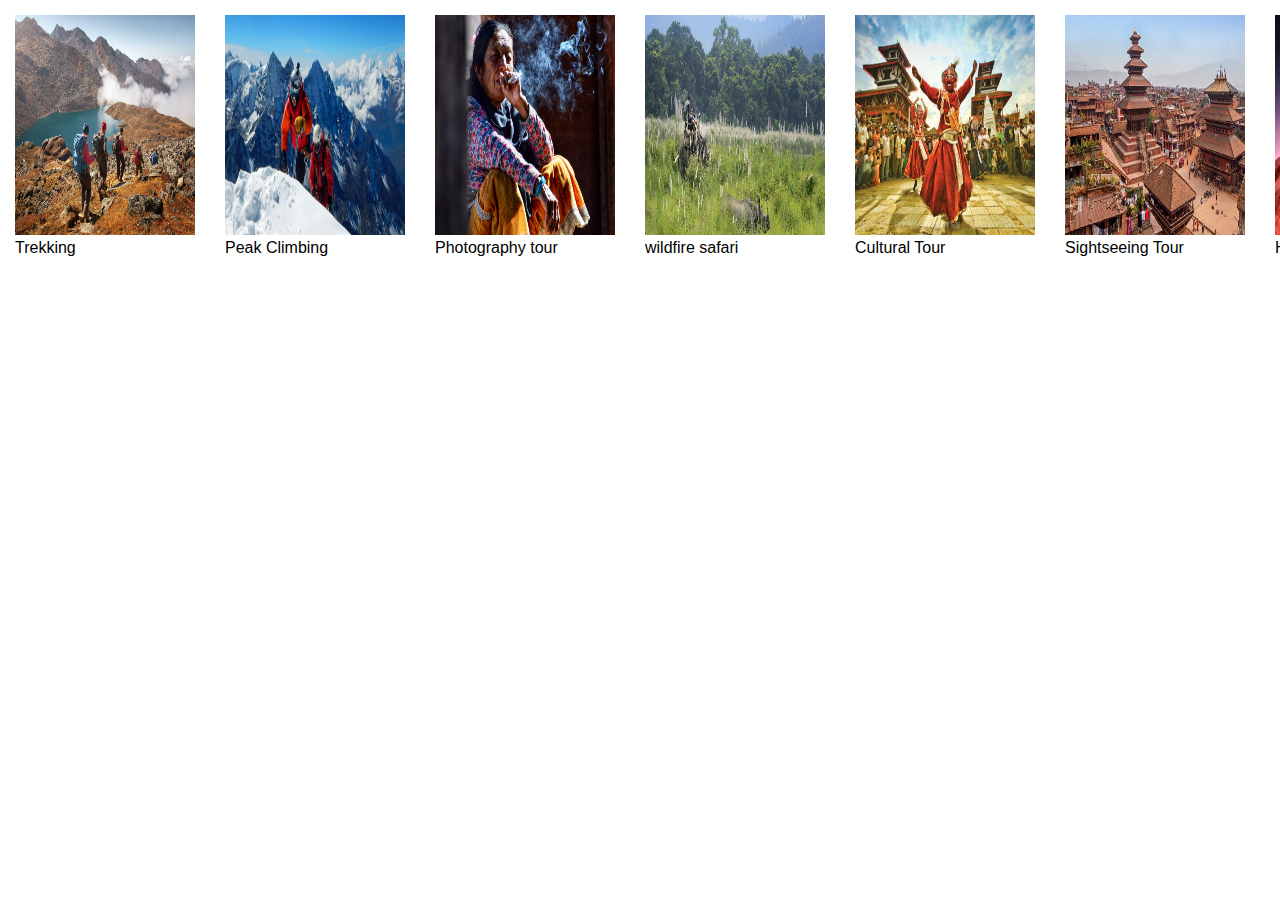
<file: activities.html>
<!DOCTYPE html>
<html lang="en">
<head>
    <meta charset="UTF-8">
    <meta name="viewport" content="width=device-width, initial-scale=1.0">
    <link rel="stylesheet" href="style.css">
    <script src="script.js" defer></script>
</head>
<body>
    <div class="activities">
        <div class="container">
            <img src="img/trekking.jpg" alt="trekking">
            <div class="image-text">Trekking</div>
        </div>
        <div class="container">
            <img src="img/peak climbing.jpg" alt="climbing">
            <div class="image-text">Peak Climbing</div>
        </div>
        <div class="container">
            <img src="img/photography.jpg" alt="photography">
            <div class="image-text">Photography tour</div>
        </div>
        <div class="container">
            <img src="img/wildfire.jpg" alt="safari">
            <div class="image-text">wildfire safari</div>
        </div>
        <div class="container">
            <img src="img/culture.jpg" alt="culture">
            <div class="image-text">Cultural Tour</div> 
        </div>
        <div class="container">
            <img src="img/siteseeing.jpg" alt="sightseeing">
            <div class="image-text">Sightseeing Tour</div>
        </div>
        <div class="container">
            <img src="img/helicopter.jpg" alt="helicopter">
            <div class="image-text">Heli Tour</div>
        </div>
        <div class="container">
            <img src="img/hiking.jpg" alt="hiking">
            <div class="image-text">Hiking</div>
        </div>
        <div class="container">
            <img src="img/honey.jpg" alt="honey">
            <div class="image-text">Honey Hounting</div>
        </div>
        <button class="arrow-button" id="prevButton"></button>
        <button class="arrow-button" id="nextButton">❯</button>
    </div>
</body>
</html>
</file>
<file: style.css>
*{
    margin: 0;
    padding: 0;
    box-sizing: border-box;
}

html,body{
    width: 100%;
    height: 100%;
    font-family: Poppins,sans-serif;
}

nav {
  width: 100%;
  height: 100px;
  color: #fff;
  display: flex;
  align-items: center;
  position: fixed;
  padding-left: 20px;
  top: 0; 
  z-index: 99; 
  gap: 50px;  
}
.left label{
    color: black;
}
.left {
  display: flex;
  align-items: center;
}
.left img {
  height: 40px;
  margin-right: 10px; 
}
label {
  font-size: 22px;
  font-weight: bold;
  display: flex;
  flex-direction: column; 
  align-items: center;
  text-align: center;
  color: black;
  margin-right: 10px;
}
label span {
  display: inline-block;
  position: relative;
  color: fuchsia;
}
label::after {
  content: '';
  display: block;
  position: absolute;
  bottom: -2px;
  left: 0;
  width: 100%;
  height: 2px;
  /* background-color: #3498db; */
}


#right{
  margin-left: 170px;
  display: flex;
  align-items: center;
  width: 100%;
  height: 80px;
  gap: 60px;
  /* background-color: #3498db; */
}
nav a {
  color: rgb(255, 253, 253);
  margin: 0 5px;
  font-size: 15px;
  font-weight: 900;
  font-family: Poppins,sans-serif;
  text-decoration: none;
}
#right-button{
  display: flex;
  align-items: center;
  width: 300px;
  height: 80px;
  margin-left: 40px;
  /* background-color: blueviolet; */
  border-color: rgb(66, 12, 159);

}
.search-button{

  width: 50px;
  height: 50px;
  border-radius: 50%;
  margin-right: 20px; 
  font-size: 34px;
  background-color: transparent; 
  border-color: rgb(66, 12, 159);

}
.plan-button{
  width: 120px;
  height: 50px;
  color:white;
  border-color: rgb(66, 12, 159);

  background-color: transparent;
}

/*nav end */
.background-img {
  position: relative;
  background-size: cover;
  background-position: center center;
}

.background-img img {
  width: 100%;
  height: 780px;
}

#background-text{
  position: absolute;
  top: 28%;
  width: 760px;
  height: 520px;
  /* background-color: brown; */
  display: flex;
  align-items: start;
  flex-direction: column;
  padding-left: 50px;
  padding-top:40px ;
}
.text0{
  font-weight: 900;
  font-size: 48px;
  font-family: Poppins,sans-serif ;
  text-shadow: 0.5px 0.5px black;
  color: #fff;
  text-align: start;
  line-height: 1.4;
  margin-bottom: 45px;
  word-spacing: -7px;

}

.wy{
  color: fuchsia;
}


.text1 {
    font-size: 18px;
    color: white; 
    margin: 0;
    line-height: 1.75;
    font-weight: 400;
    text-align: start;
    margin-bottom: 45px;

  }

   .c1{
  background-color: fuchsia;
  font-size: 20px;
  color: white; 
  line-height: 2;
  font-weight: 400;
  width: 200px;
  height: 50px;
  border-radius: 17px;
  text-align: center;
  margin-right: 25px;
  }
 
  .d1{
      height: 50px;
    background-color: yellowgreen;
    font-size: 20px;
    color: white; 
    line-height: 2;
    font-weight: 400;
    text-align: start;
    text-align: center;
    border-radius: 17px;
  }

  #movable-img{
      position: absolute;
      top: 28%;
      left: 50%;
      width: 760px;
      height: 520px;
      /* background-color: rgb(255, 0, 0); */
  }
  #image-slide{
      position: relative;
      width: 100%;
      height: 350px;
      margin-top: 130px;
     /* background-color: yellow; */
     display: flex;
     flex-shrink: 0;
     overflow: hidden;
  }
  #image-slide img{
      margin-right: 15px;
      width: 220px;
      height: 300px;
      background-color: #ccced0;
      border-radius: 17px;
      /* background-size: cover; */
      object-fit: cover;
  }
/* nav */
/* nav {
  background-image: linear-gradient(to right, #e0d8ec, #114b89);
   color: #fff;
  padding: 28px;
  text-align: center;
  display: flex;
  align-items: center;
  position: sticky;
  top: 0; 
  z-index: 100;
  justify-content: space-between;
  
}
.left label{
    color: black;
}
.left {
  display: flex;
  align-items: center;
}
.left img {
  height: 40px;
  margin-right: 10px; 
}
label {
  font-size: 22px;
  font-weight: bold;
  display: flex;
  flex-direction: column; 
  align-items: center;
  text-align: center;
  color: black;
  margin-right: 10px;
}
label span {
  display: inline-block;
  position: relative;
  color: fuchsia;
}
label::after {
  content: '';
  display: block;
  position: absolute;
  bottom: -2px;
  left: 0;
  width: 100%;
  height: 2px;
  background-color: #3498db;
}

nav a {
  color: black;
  margin: 0 5px;
  font-weight: bold;
  margin-right: 10px;
}
button.search-button,

button.plan-button {
  background-color: yellowgreen;
  color: honeydew;
  border: none;
  padding: 10px 35px;
  border-radius: 20px;
  cursor: pointer;
  font-size: 16px;
  text-align: center;
}

button.search-button {
  margin-left: 20px;
}

button.search-button:hover,
button.plan-button:hover {
  background-color: skyblue;
}
/*nav end */

/*background img */
/* .background-img {
  text-align: center;
  background-size: cover;
  background-position: center center;
  background-repeat: no-repeat;
}

.background-img img {
  width: 100%;
  height: 600px;
}

.text {
  margin: 0;
  font-weight: 800;
  line-height: 1.3333333333333333;
  font-size: 38px;
  position: absolute;
  top: 55%;
  left: 20%;
  transform: translate(-50%, -50%);
  text-shadow: 1.5px 1.5px black;
  transform: translate(-50%, -50%);
  color: #fff;
  text-align: start;
}
.wy{
    color: fuchsia;
  }

  .text1 {
   position: absolute;
    top: 70%;
    left: 2%;
    font-size: 20px;
   color: white; 
   margin: 0;
    line-height: 1.75;
    font-size: 1rem;
    font-weight: 400;
    text-align: start;
  }
  .c1{
background-color: fuchsia;
position: absolute;
    top: 90%;
    left: 2%;
    font-size: 20px;
   color: white; 
   margin: 0;
    line-height: 2;
    font-weight: 400;
    text-align: start;
    border-radius: 22px;
  }
  .d1{
background-color: yellowgreen;
position: absolute;
    top: 90%;
    left: 15%;
    font-size: 22px;
   color: white; 
   margin: 0;
    line-height: 2;
    font-weight: 400;
    text-align: start;
    border-radius: 20px;
  }

  .image-text {
  position: absolute;
  bottom: 0;
  left: 0;
  background: rgba(0, 0, 0, 0.7);
  color: white;
  padding: 10px;
  width: 100%;
  box-sizing: border-box;
  text-align:start ;
  font-weight: bold;
}  */
/* background image end */

.destinations {
  display: flex;
  align-items: center;
}
.image-container {
position: relative;
  margin: 15px;
}
.destinations img {
  height: 250px;
  width: 400px;
}
.activities {
  display: flex;
  align-items: center;
}
.container {
  position: relative;
  margin: 15px;
}
.activities img {
  height: 220px;
  width: 180px;
}

/*welcome section */
.hb{
  margin-top: 50px;
  text-align: center;
}
.hb1{
  font-size: 30px;
  text-align: center;
  color: black;
    font-weight: 800;
    line-height: 1.3333333333333333;
    color: #000;
}
.hb2{
  color: fuchsia;
}
.hb3{
  line-height: 1.75;
  font-weight: 400;
  color: #919EAB;
  margin-bottom: 20px;
  margin-top: 70px;
  font-size: 18x;
  text-align: center;
}
.hb4{
  margin-top: 40px;
  font-size: 18px;
  text-align: center;
    line-height: 1.75;
    font-weight: 400;
    color: #919EAB;
}

.about{
  background-color: yellowgreen;
  color: honeydew;
  border: none;
  padding: 10px 35px;
  border-radius: 22px;
  cursor: pointer;
  font-size: 18px;
  align-self: center;
  margin-top: 75px;
}
button.about:hover {
  background-color: skyblue;
}
/* welcome section end */

/* DSG */
.trip-formz {
  padding-left: 360px;
  width: 100%;
  height: 320px;
  padding-top: 152px;
}
.d-flex {
  width: 900px;
  height: 100px;
  display: flex;
  background-color: #ccced0;
  border-radius: 13px;
  padding: 13px;
}
input,select , datalist{
  text-align: center;
  width: 250px;
  height: 70px;
  background-color: #ccced0;
  border: #ccced0;
}
#submit{
  width: 120px;
  height: 70px;
}
input:hover {
  color: skyblue;
}
/* DSG end*/

/* favourate */
.favorite{
  margin-top: 95px;
  display: flex;
  position: relative;
  width: 100%;
  height: 450px;
  }

.left-panel {
  margin-top: 20px;
  width: 650px;
  height: 450px;  
  padding-left: 220px;
}

.left-panel h1{
  margin: 0;
    font-weight: 800;
    line-height: 1.3333333333333333;
    font-size: 2.1rem;
}

.left-panel h3{
  margin-top: 17px;
    line-height: 1.75;
    font-size: 1.15rem;
    font-weight: 400;
    color: #637381;
}

.left-panel ul{
  margin-top: 32px;
  font-weight: 200;
}

.left-panel li{
  margin-left: 8px;
  margin-top: 10px;
    font-weight: 500;
    line-height: 1.3333333333333333;
    font-size: 1.15rem ;
}

.right-panel{
  display: flex;
  justify-content: space-between ;
  flex-wrap: wrap;    
  position: relative;
  padding: 20px;
  width: 700px;
  height: 450px;
}
#box1{
  width:400px ;
  height: 200px;
  margin-left: 20px;
  margin-bottom: 20px;
  background-color: yellowgreen;
  background-image: url(https://images.unsplash.com/photo-1526772662000-3f88f10405ff?q=80&w=1974&auto=format&fit=crop&ixlib=rb-4.0.3&ixid=M3wxMjA3fDB8MHxwaG90by1wYWdlfHx8fGVufDB8fHx8fA%3D%3D);
  background-size: cover;
  border-radius: 16px;
  background-position: bottom -10px;
}
#box2{
  width:200px ;
  height: 200px;
  margin-right: 20px;
  background-color: rgb(205, 109, 50);
  background-image: url(https://images.unsplash.com/photo-1671210528714-9eb963f279df?q=80&w=2075&auto=format&fit=crop&ixlib=rb-4.0.3&ixid=M3wxMjA3fDB8MHxwaG90by1wYWdlfHx8fGVufDB8fHx8fA%3D%3D);
  background-size: cover;
  border-radius: 16px;
}

#box3{
  width:200px ;
  height: 200px;
  margin-left: 20px;
  background-color: rgb(84, 50, 205);
  background-image: url(https://images.unsplash.com/photo-1489575399610-e9a20b205184?q=80&w=1957&auto=format&fit=crop&ixlib=rb-4.0.3&ixid=M3wxMjA3fDB8MHxwaG90by1wYWdlfHx8fGVufDB8fHx8fA%3D%3D);
  background-size: cover;
  background-position: bottom;
  border-radius: 16px;
}

#box4{
  width:400px ;
  height: 200px;
  margin-right: 20px;
  background-color: yellowgreen;
  background-image: url(https://plus.unsplash.com/premium_photo-1661902004576-4680d275f234?q=80&w=2070&auto=format&fit=crop&ixlib=rb-4.0.3&ixid=M3wxMjA3fDB8MHxwaG90by1wYWdlfHx8fGVufDB8fHx8fA%3D%3D);
  background-size: cover;
  border-radius: 16px;
  background-position: bottom;
} 
/*favourite end */

/* feature package */
.featured-package{
  width: 100%;
  height: 1100px;
  text-align: center;
  margin-top: 130px;
  margin-bottom: 30px;
}
.featured-package h4 {
  font-size: 12px;
  color:#919EAB; 
  font-weight: 600;
  margin-bottom: 5px;
}
.featured-package h1{
  font-weight: 800;
  margin-top: 5px;
  line-height: 1.3333333333333333;
  font-size: 2.2rem; 
  margin-bottom: 5px;
}
.featured-package h2 {
  line-height: 1.75;
    font-size: 1.05rem;
    font-weight: 400;
    color: #637381; 
    margin-top:14px;
}
.packages{
  margin-top: 80px;
  width: 100%;
  height: 800px;
  display: flex;
  justify-content: space-between;
  padding-left: 75px;
  padding-right: 75PX;
  flex-wrap: wrap;
}
.package{
  width: 400px;
  height: 320px;
  background-color: rgb(213, 225, 221);
  border-radius: 16px;
  }
.imgdiv {
  width: 100%;
  height: 230px;
  overflow: hidden;
  background-size: cover;
  background-position: center;
  border-radius: 9px;
}
.imgdiv img {
  transition: transform 0.3s ease-in-out;
  width: 100%;
  height: 100%;
  object-fit: cover;
}
.imgdiv:hover img{
  transform: scale(1.2);
}
.package-details{
  width: 100%;
  height: 70px;
}
button.b1{
  background-color: yellowgreen;
  color: honeydew;
  border: none;
  padding: 10px 35px;
  border-radius: 22px;
  cursor: pointer;
  font-size: 18px;
  align-self: center;
  margin-top: 400px;
  margin-bottom: 20px;
}
button.b1:hover {
  background-color: skyblue;
}
/* feature package end */

/* Working Process */
.work-flow
{
    text-align: center;
    width: 100%;
    height: 300px;
    margin-bottom: 40px;
}
.work-flow h5{
  color :rgb(99, 115, 129);
  font-size: 0.75rem;
  font-weight: 450;
}
.work-flow h1{
  margin: 0;
    font-weight: 800;
    line-height: 1.3333333333333333;
    font-size: 2rem;
}
.work-flow p{
  margin: 16px 0px 0px;
    line-height: 1.75;
    font-size: 1rem;
    font-weight: 400;
    color: rgb(99, 115, 129);
}
.processs{
  display: flex;
   flex-wrap: wrap;
    justify-content: space-between;
    align-items: center;
    padding: 10px;
    width: 84%;
    margin-left: 120px;
    height: 300px;
}
.process{
    box-shadow: 2px 6px 8px rgba(0, 0, 0, 0.2);
    border-radius: 12px;
    width: 290px;
    height: 170px;
    align-items: center;
}
button.b2{

  background-color: yellowgreen;
  color: honeydew;
  border: none;
  padding: 10px 35px;
  border-radius: 22px;
  cursor: pointer;
  font-size: 18px;
  align-self: center;
  margin-top: 5px;
  margin-bottom: 500px;
  flex-wrap: wrap;
  flex-wrap: calc(10px);

}
button.b2:hover {
  background-color: skyblue;
}
/*Working process end */

/* best package */
.best-packages{
  margin-top: 300px;
  width: 100%;
  height: 500px;
  text-align: center;
}
.best-packages h1{
  margin-top: 20px;
    font-weight: 800;
    line-height: 1.3333333333333333;
    font-size: 2rem;
    margin-top: 5px;
    margin-bottom: 5px;
}
.best-packages h2{ 
  line-height: 1.75;
    font-size: 1rem;
    font-weight: 400;
    color: #637381;
    margin-top: 16px;
}
.best-packages h4{
  color: #637381;
  font-weight: 700;
  font-size: 1rem;
  margin-bottom: 5px;
}
.packages{
  height: 400px;
  margin-top: 30px;
  display: flex;
}
button.b3{
  background-color: yellowgreen;
  color: honeydew;
  border: none;
  padding: 10px 35px;
  border-radius: 22px;
  cursor: pointer;
  font-size: 18px;
  margin-bottom: 100px;
}
button.b3:hover {
  background-color: skyblue;
}
/* best package end */

/* short and reward */
.best-packagesr{
  margin-top: 300px;
  width: 100%;
  height: 700px;
  text-align: center;
}
.best-packagesr h1{
  margin-top: 20px;
    font-weight: 800;
    line-height: 1.3333333333333333;
    font-size: 2rem;
    margin-top: 5px;
    margin-bottom: 5px;
}
.best-packagesr h2{ 
  line-height: 1.75;
    font-size: 1rem;
    font-weight: 400;
    color: #637381;
    margin-top: 16px;
}
.best-packagesr h4{
  color: #637381;
  font-weight: 700;
  font-size: 1rem;
  margin-bottom: 5px;
}
.packages{
  height: 400px;
  margin-top: 30px;
}
button.b3{
  background-color: yellowgreen;
  color: honeydew;
  border: none;
  padding: 10px 35px;
  border-radius: 22px;
  cursor: pointer;
  font-size: 18px;
  margin-bottom: 100px;
}
button.b3:hover {
  background-color: skyblue;
}
/* short and reward end */

/* latest news */
.read-our-latest-news{
  text-align: center;
  margin-top: 300px;
      width: 100%;
      height: 550px;
}
.read-our-latest-news h5{
  color :rgb(99, 115, 129);
  font-size: 0.75rem;
  font-weight: 450;
}
.read-our-latest-news h1{
  margin: 0;
  font-weight: 800;
  line-height: 1.3333333333333333;
  font-size: 2rem;

}
.read-our-latest-news p{
  margin: 16px 0px 0px;
    line-height: 1.75;
    font-size: 1rem;
    font-weight: 400;
    color: rgb(99, 115, 129);
}
.news{
  margin-top: 20px;
  display: flex;
  flex-wrap: wrap; 
  position: relative;
  justify-content:space-between;
  width: 1260px;
  margin-left: 120px;
  height: 460px;
}
.news-lt{
  border-radius: 12px;
  width: 616px ;
  height: 450px;
  border-radius: 12px;
  }

.news-r{
  border-radius: 12px;
  width: 610px;
  height: 460px;
  display: flex;
  flex-wrap: wrap;
  justify-content: space-between;
}
.new-r{
  width: 295px;
  height: 200px;
  background-color: yellow;
}
.imgdivnew {
  width: 100%;
  height: 430px;
  overflow: hidden;
  background-size: cover;
  background-position: center;
  border-radius: 9px;
}
.imgdivnew img{
  width: 100%;
  height: 100%;
  object-fit: cover;
}
.imgdivnew1 {
  width: 100%;
  height: 200px;
  overflow: hidden;
  background-size: cover;
  background-position: center;
  border-radius: 9px;
}
.imgdivnew1 img{
  width: 100%;
  height: 100%;
  object-fit: cover;
}
/*latest news end */

/* why us */
.whyus{
  margin-top: 200px;
  text-align: center;
}
.whyus h4{
  color :rgb(99, 115, 129);
  font-size: 0.75rem;
  font-weight: 450;
}
.whyus h1{
  margin: 0;
  font-weight: 800;
  line-height: 1.3333333333333333;
  font-size: 2rem;
}
.whyus p{
  margin: 16px 0px 0px;
    line-height: 1.75;
    font-size: 1rem;
    font-weight: 400;
    color: rgb(99, 115, 129);
}
.center-container {
  display: flex;
  justify-content: space-between;
  align-items: center;
  height: 100vh;
  padding: 0 20px; 
}

.left-section,
.right-section {
  flex: 1;
  margin: 0 140px;
}

.image-section {
  flex: 0 0 auto;
  margin: 0 40px; 
}
.wu1 {
  display: flex;
  flex-direction: column;
}
.wu1 > :not(style):not(style) {
  margin: 10px;
}
.wu2 {
  display: flex;
  flex-direction: column;
}
.wu2 > :not(style):not(style) {
  margin: 0px;
}
.wu3 {
  margin: 8px;
  width: 16px;
  height: 16px;
  flex-shrink: 0;
  border-radius: 50%;
  background: linear-gradient(rgb(255, 212, 83), rgb(248, 191, 18));
}
.wu4 {
  display: flex;
  flex-direction: column;
  height: 100px;
}
.wu5 {
  margin: 0px;
  font-size: 18px;
  font-weight: 800;
  line-height: 1.85714;
}
.wu6 {
  margin: 0px;
  line-height: 1.85714;
  font-size: 0.875rem;
  font-family: Poppins, sans-serif;
  font-weight: 400;
  color: rgb(99, 115, 129);
}
.wu7 {
  display: flex;
  flex-direction: column;
  flex-direction: row;
}
.wu8 {
  margin: 8px;
  width: 16px;
  height: 16px;
  flex-shrink: 0;
  border-radius: 50%;
  background: linear-gradient(rgb(77, 177, 201), rgb(33, 158, 188));
}
.wu9 {
  width: 300px;
  height: 300px;
  object-fit: cover;
}
.wu10 {
  display: flex;
  flex-direction: column;
  flex-direction: row;
}
.wu11 {
  display: flex;
  flex-direction: column;
  flex-direction: row;
}
/* why us end */
.whyus1{
  width: 100%;
  height: 600px;
  /* background-color:red ; */
  padding-left: 120px;
  display: flex;
  position: relative
}

.whyus1 h5{
  
  font-weight: 800;
  font-size: 1.3rem;
  line-height: 2;
}
.whyus1 p{
  
  font-weight: 200;
  font-size: 1rem;
  line-height: 1.5;
  color:#929ca7;
}


#two{
  width: 400px;
  height: 90px;
  /* background-color: rgb(0, 140, 255); */
  margin-bottom: 80px;
  position: relative;
}
#three{
  width: 400px;
  height: 90px;
  /* background-color: yellow; */
  
  position: relative;

}
#one{
  width: 400px;
  height: 90px;
  /* background-color: rgb(0, 255, 119); */
  margin-bottom: 80px;
  position: relative;
}
#one1{
  width: 20px;
  height: 20px;
  position: absolute;
  background-color: rgb(0, 255, 64);
  left:75%;
  top: 3%;
  border-radius: 50px;
}

#one2{
  width: 20px;
  height: 20px;
  position: absolute;
  background-color: #eaff00;
  left:65%;
  top: 3%;
  border-radius: 50px;
}
#rightwhyus{
width: 400px;
height: 500px;
position: relative;
/* background-color: rgb(139, 114, 250); */
}
#imagewhyus{
width: 430px;
height: 500px;
/* background-color: #000; */
padding-left: 75px;
padding-top: 70px;

}

#leftwhyus{
  width: 400px;
height: 500px;
/* background-color: rgb(139, 114, 250); */
}

#four{
  width: 400px;
  height: 90px;
  /* background-color: rgb(0, 255, 119); */
  margin-bottom: 80px;
  position: relative;
  padding-left: 40px;
}

#five{
  width: 350px;
  height: 90px;
  /* background-color: rgb(0, 255, 119); */
  margin-bottom: 80px;
  position: relative;
  padding-left: 40px;
  margin-left: 30px;
}
#six{
  width: 400px;
  height: 90px;
  /* background-color: rgb(0, 255, 119); */
  margin-bottom: 80px;
  position: relative;
  padding-left: 40px;
}

#one3{
  width: 20px;
  height: 20px;
  position: absolute;
  background-color: rgb(255, 157, 0);
  left:0%;
  top: 3%;
  border-radius: 50px;
}





/* trip of the month */
.trip-of-the-month{
  width: 100%;
  height: 450px;
  display: flex;  
  justify-content: center;  
  align-items: center;
  margin-bottom: 40px;

}

.tripimg{
  width: 700px;
  height: 450px;
  overflow: hidden;
  background-size: cover;
  background-position: center;
  border-top-left-radius: 25px;
  border-bottom-left-radius: 25px; 
  position: relative; 
}

.tripimg img{
  width: 100%;
  height: 100%;
  object-fit: cover;
 
}
.tripimg::before {
    content: "";
    position: absolute;
    top: 0;
    right: 0;
    bottom: 0;
    width: 420px; 
    background: linear-gradient(to left, #161C24, transparent); 
  }

.tripcontent{
  color: #fff;
  width: 600px;
  height: 450px;
  background-color:  #161C24;
  border-top-right-radius: 35px;
  border-bottom-right-radius: 35px;
  padding: 60px;
  text-align: start;

}
.tripcontent h1{
text-transform: uppercase;
  font-size: 30px;
  font-weight: 700;
  margin-bottom: 20px;
}
.tripcontent h4{
      font-size: 16px;
      font-weight: 200;
      margin-bottom: 20px;
}
.tripcontent h3{
  margin-bottom: 40px;
}
button.b5{
  background-color: yellowgreen;
  color: honeydew;
  border: none;
  padding: 10px 35px;
  border-radius: 22px;
  cursor: pointer;
  font-size: 18px;
  margin-bottom: 100px;
}
button.b5:hover {
  background-color: skyblue;
}
/* trip of the month end */


/* contact */
#contactus{
  width: 100%;
  height: 600px;
  display: flex;
 padding: 0 145PX;
}
#contactcontent{
  width: 550px;
  height: 600px;
  margin-top: 40px;
}
#contactcontent i{
  margin-right: 10px;
}
#contactcontent h1{
  margin-bottom: 40px;
    font-family: Poppins,sans-serif;
    font-weight: 800;
    line-height: 1.3333333333333333;
    font-size: 2rem;
}
#contactcontent p{
  margin-bottom: 40px;
    line-height: 1.75;
    font-size: 1rem;
    font-family: Poppins,sans-serif;
    font-weight: 400;
    color: #637381;
    margin-top: 24px;
    margin-bottom: 24px;
}
#contactcontent h4{
  margin-bottom: 15px;
}
#map{
  padding-top: 70px;
  padding-left: 80px;
  position: relative;
  width: 770px;
  height: 600px;
}
/* contact end */


@media (max-width: 767px) {
  .work-flow {
    margin-top: 200px;
    height: 500px; 
  }
.process {
    margin-top: 40px;
      flex-direction: column; 
      width: 50%;
      margin-left: 150px;
  }
 .process {
      width: 100%;
      margin-bottom: 30px; 
  }
button.b2 {
      margin-top: 450px; 
  }
  .whyus{
    width: 100%;
    height: 1800px;
    position: relative;
    margin-bottom: 30px;
    
  }
  .whyus .center-container{
    width: 500px;
    height: 1500px;
    display: flex;
    position: relative;
    flex-direction: column;
   
    
  }
  .whyus .image-section{
    display: none;
  }
  .whyus .center-container .left-section,
.whyus .center-container .right-section {
  width: 100%;
  display: flex;
  justify-content: start;

}
.whyus .center-container .right-section {
 position: absolute;
 top:400px;
 padding-left: 13px;
}
.whyus .center-container .right-section .wu10,
.whyus .center-container .right-section .wu11,

.whyus .center-container .right-section .wu3,
.whyus .center-container .right-section .wu4 {
  display: flex;
  justify-content: start;
}
#contactus{
  height: 1400px;
  position: relative;
  display: flex;
  flex-direction: column;
}
#contactus #contactcontent{
position: absolute;
right: 0%;
left: 5px;
width: 100%;
  }
#contactus #map{
  position: absolute;
  top: 40%;
  right: 0%;
}
}
</file>
